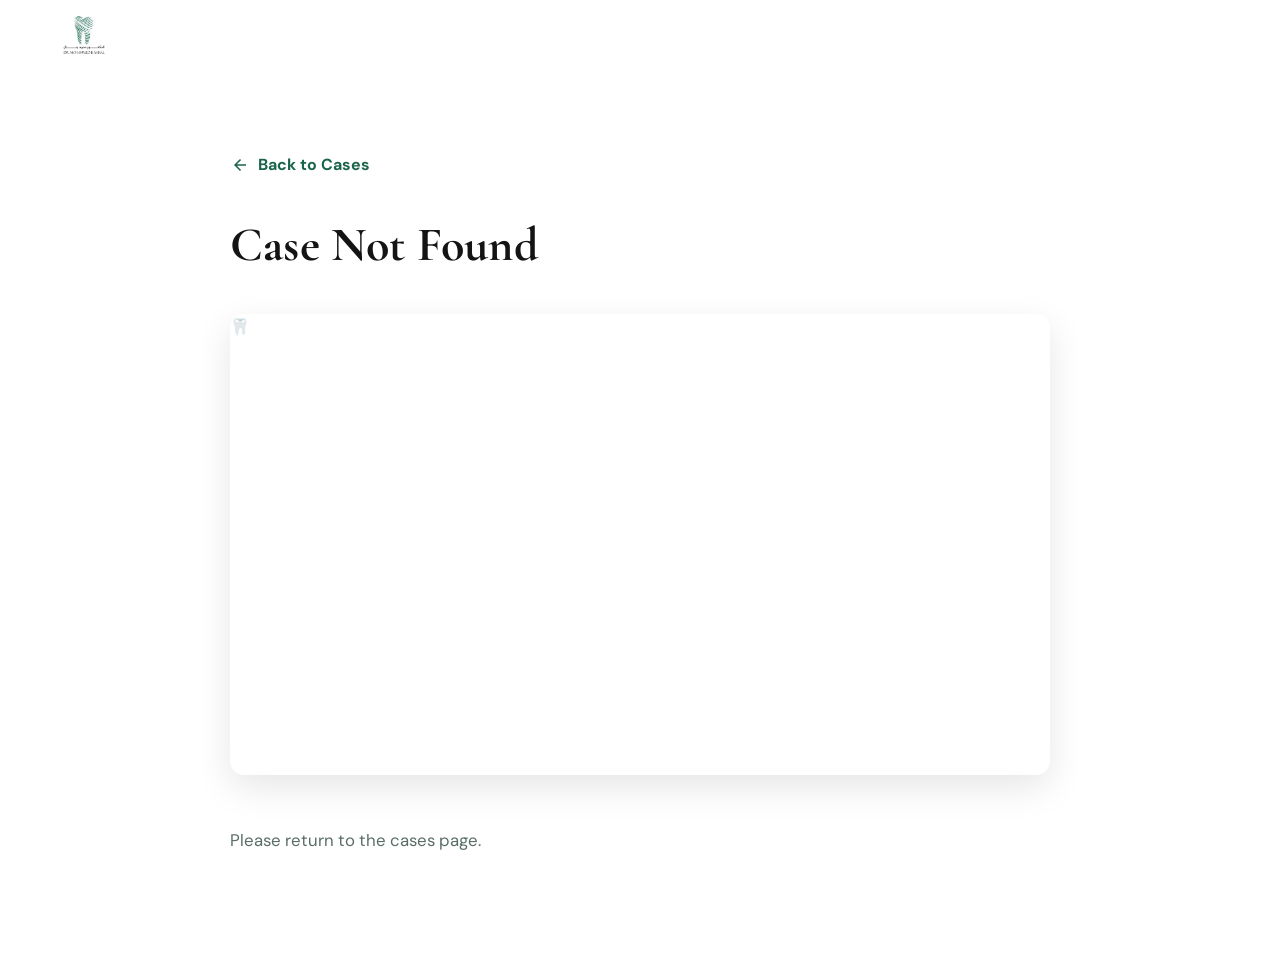
<file: cases-detail.html>
<!DOCTYPE html>
<html lang="en">
<head>
  <meta charset="UTF-8" />
  <meta name="viewport" content="width=device-width, initial-scale=1.0" />
  <title>Case Detail | Dr Mohammed Rahhal Dental Clinic</title>
  <link rel="icon" type="image/svg+xml" href="data:image/svg+xml,<svg xmlns='http://www.w3.org/2000/svg' viewBox='0 0 100 100'><rect width='100' height='100' rx='20' fill='%231A6449'/><text y='.9em' font-size='75' x='12'>🦷</text></svg>" />
  <link rel="preconnect" href="https://fonts.googleapis.com" />
  <link rel="preconnect" href="https://fonts.gstatic.com" crossorigin />
  <link href="https://fonts.googleapis.com/css2?family=Cormorant+Garamond:ital,wght@0,600;0,700;1,400&family=DM+Sans:wght@400;500;700&display=swap" rel="stylesheet" />
  <link href="https://fonts.googleapis.com/css2?family=Material+Symbols+Outlined" rel="stylesheet" />
  <link rel="stylesheet" href="assets/css/style.css" />
</head>

<body>
  <header class="site-header" id="siteHeader">
    <nav class="nav" aria-label="Main navigation">
      <div class="container nav-inner">
        <a class="brand" href="index.html">
          <img src="assets/img/doctor-logo.webp" alt="Dr Mohammed Rahhal" class="brand-logo" width="140" height="50" />
        </a>
      </div>
    </nav>
  </header>

  <main>
    <div class="article-wrap">
      <a href="cases.html" class="back-link">
        <span class="material-symbols-outlined">arrow_back</span>
        Back to Cases
      </a>

      <h1 class="article-title" id="articleTitle">Loading Case...</h1>

      <div id="heroWrap" class="article-hero" aria-label="Case hero">🦷</div>

      <div class="article-body" id="articleBody"></div>
    </div>
  </main>
  <script src="assets/js/main.js"></script>
</body>
</html>
</file>
<file: assets/css/style.css>
/* ============================================================
   assets/css/style.css  — UPGRADED
   Brand: Dr Mohammed Rahhal Dental Clinic
   Colors: Forest green #1A6449 · Gold #C5A059 · White #ffffff
   Mobile-first layout
============================================================ */

/* ── TOKENS ─────────────────────────────────────────────── */
:root {
  --green:    #1A6449;
  --green2:   #124836;
  --green-lt: #e8f3ee;
  --gold:     #C5A059;
  --gold2:    #a8874a;
  --gold-light: #fdfaf4;
  --bg:       #ffffff;
  --soft:     #f6f9f7;
  --text:     #141414;
  --muted:    #5a6e65;
  --border:   rgba(26, 100, 73, 0.13);
  --shadow-sm: 0 4px 16px rgba(0,0,0,.07);
  --shadow-md: 0 12px 36px rgba(0,0,0,.10);
  --shadow-lg: 0 24px 60px rgba(0,0,0,.14);
  --radius:   14px;
  --radius-sm: 8px;
  --transition: .25s ease;
}

/* ── RESET ───────────────────────────────────────────────── */
*, *::before, *::after { box-sizing: border-box; margin: 0; padding: 0; }
html { scroll-behavior: smooth; -webkit-text-size-adjust: 100%; }
body {
  font-family: 'DM Sans', system-ui, -apple-system, sans-serif;
  background: var(--bg);
  color: var(--text);
  line-height: 1.65;
  overflow-x: hidden;
  -webkit-font-smoothing: antialiased;
}
h1, h2, h3 {
  font-family: 'Cormorant Garamond', Georgia, serif;
  letter-spacing: .2px;
}
a { color: inherit; text-decoration: none; }
img { display: block; max-width: 100%; height: auto; }
address { font-style: normal; }

.container { width: min(1160px, 92%); margin: 0 auto; }

/* ── SKIP ────────────────────────────────────────────────── */
.skip {
  position: absolute; left: -999px; top: 10px;
  background: var(--gold); color: #fff;
  padding: 10px 14px; border-radius: var(--radius-sm); font-weight: 700;
}
.skip:focus { left: 12px; z-index: 9999; }

/* ── SECTIONS ────────────────────────────────────────────── */
.section { padding: 80px 0; scroll-margin-top: 80px; }
.soft    { background: var(--soft); }
.dark    { background: var(--green); color: #fff; }

/* ── WAVE DIVIDERS ───────────────────────────────────────── */
.wave-top, .wave-bottom {
  display: block;
  width: 100%;
  overflow: hidden;
  line-height: 0;
}
.wave-top svg, .wave-bottom svg {
  display: block;
  width: 100%;
}

/* ── TYPOGRAPHY UTILITIES ────────────────────────────────── */
.kicker {
  font-size: .78rem;
  color: var(--green);
  font-weight: 700;
  letter-spacing: .16em;
  text-transform: uppercase;
  margin-bottom: 10px;
  display: flex;
  align-items: center;
  gap: 8px;
}
.kicker::before {
  content: '';
  display: block;
  width: 22px; height: 2px;
  background: var(--gold);
  border-radius: 2px;
  flex-shrink: 0;
}
.kicker-light { color: rgba(255,255,255,.75); }
.kicker-light::before { background: rgba(255,255,255,.5); }

.section-head { max-width: 760px; margin: 0 auto 56px; text-align: center; }
.section-head .kicker { justify-content: center; }
.section-head h2 { font-size: clamp(2rem, 3.4vw, 3rem); line-height: 1.08; color: var(--text); }
.dark .section-head h2 { color: #fff; }
.sub { color: var(--muted); margin-top: 14px; font-size: 1.05rem; }
.sub-light { color: rgba(255,255,255,.72); }
.inline { color: var(--green); font-weight: 700; }
.inline:hover { text-decoration: underline; }

/* ── TOPBAR ──────────────────────────────────────────────── */
.topbar {
  background: var(--green);
  color: rgba(255,255,255,.82);
  font-size: .82rem;
  font-weight: 600;
  letter-spacing: .04em;
  padding: 9px 0;
}
.topbar-inner {
  display: flex;
  align-items: center;
  justify-content: space-between;
  gap: 12px;
  flex-wrap: wrap;
}
.topbar-right { display: flex; align-items: center; gap: 14px; }
.topbar-call {
  color: var(--gold);
  font-weight: 800;
  font-size: .9rem;
  letter-spacing: .04em;
  transition: color var(--transition);
}
.topbar-call:hover { color: #fff; }

.badge-status {
  display: inline-flex;
  align-items: center;
  gap: 6px;
  padding: 3px 10px;
  border-radius: 999px;
  font-size: .75rem;
  font-weight: 800;
  background: rgba(255,255,255,.12);
  color: rgba(255,255,255,.8);
  letter-spacing: .06em;
  transition: background var(--transition), color var(--transition);
}
.badge-status.is-open  { background: rgba(72,199,116,.18); color: #6ee79e; }
.badge-status.is-closed{ background: rgba(255,80,80,.14);  color: #ff9090; }

/* ── NAV ─────────────────────────────────────────────────── */
.site-header {
  position: sticky; top: 0; z-index: 1000;
  background: rgba(255,255,255,.97);
  backdrop-filter: blur(18px);
  -webkit-backdrop-filter: blur(18px);
  transition: box-shadow var(--transition);
  border-bottom: 2px solid transparent;
  transition: border-color .3s ease, box-shadow .3s ease;
}
.site-header.scrolled {
  border-bottom-color: var(--gold);
  box-shadow: 0 4px 24px rgba(0,0,0,.08);
}
.nav-inner {
  display: flex;
  align-items: center;
  justify-content: space-between;
  gap: 18px;
  padding: 11px 0;
}
.brand { display: flex; align-items: center; }
.brand-logo { height: 48px; width: auto; object-fit: contain; }

.nav-menu { display: flex; align-items: center; gap: 20px; }
.nav-menu a {
  font-weight: 600;
  color: var(--green);
  font-size: .9rem;
  opacity: .88;
  transition: color var(--transition), opacity var(--transition);
  position: relative;
  padding-bottom: 2px;
}
.nav-menu a::after {
  content: '';
  position: absolute;
  bottom: -2px; left: 0; right: 100%;
  height: 2px;
  background: var(--gold);
  border-radius: 999px;
  transition: right .25s ease;
}
.nav-menu a:hover::after,
.nav-menu a.active::after { right: 0; }
.nav-menu a:hover,
.nav-menu a.active { color: var(--gold); opacity: 1; }

.pill {
  display: inline-flex; align-items: center; justify-content: center;
  border-radius: 999px;
  padding: 9px 16px;
  font-weight: 700; font-size: .85rem; line-height: 1;
  border: 1.5px solid var(--border);
  transition: all var(--transition);
}
.pill-ghost { background: #fff; color: var(--green); }
.pill-ghost:hover { background: var(--soft); }

.nav-toggle {
  display: none;
  width: 44px; height: 44px;
  border: 1.5px solid var(--border);
  background: #fff;
  border-radius: var(--radius-sm);
  align-items: center; justify-content: center; flex-direction: column;
  gap: 5px; cursor: pointer;
}
.nav-toggle span {
  display: block; width: 18px; height: 2px;
  background: var(--green); border-radius: 999px;
  transition: all .25s ease;
}

/* ── HERO ────────────────────────────────────────────────── */
.hero {
  position: relative;
  padding: 100px 0 90px;
  overflow: hidden;
  background: var(--green2);
}
/* animated shimmer gradient behind everything */
.hero::before {
  content: '';
  position: absolute; inset: 0;
  background: linear-gradient(
    135deg,
    rgba(197,160,89,.12) 0%,
    transparent 40%,
    rgba(26,100,73,.18) 100%
  );
  animation: heroShimmer 8s ease-in-out infinite alternate;
  pointer-events: none;
  z-index: 1;
}
@keyframes heroShimmer {
  0%   { opacity: .6; transform: scale(1); }
  100% { opacity: 1;  transform: scale(1.04); }
}
.hero-bg {
  position: absolute;
  inset: 0;
  background: url('../img/doctor-banner.webp') center/cover no-repeat;
  opacity: 0.2;
  pointer-events: none;
  will-change: transform;
  transition: transform .2s ease-out;
}
.hero-overlay {
  position: absolute;
  inset: 0;
  background: linear-gradient(
    120deg,
    rgba(18, 72, 54, 0.90) 0%,
    rgba(18, 72, 54, 0.72) 60%,
    rgba(18, 72, 54, 0.45) 100%
  );
  pointer-events: none;
}
.hero-noise {
  position: absolute; inset: 0;
  background-image: url("data:image/svg+xml,%3Csvg viewBox='0 0 256 256' xmlns='http://www.w3.org/2000/svg'%3E%3Cfilter id='n'%3E%3CfeTurbulence type='fractalNoise' baseFrequency='0.9' numOctaves='4' stitchTiles='stitch'/%3E%3C/filter%3E%3Crect width='100%25' height='100%25' filter='url(%23n)' opacity='0.03'/%3E%3C/svg%3E");
  opacity: .18; pointer-events: none; z-index: 1;
}
/* gold accent line bottom of hero */
.hero::after {
  content: '';
  position: absolute;
  bottom: 0; left: 0; right: 0;
  height: 3px;
  background: linear-gradient(90deg, transparent, var(--gold), transparent);
  z-index: 2;
}
.hero-inner {
  position: relative; z-index: 2;
  display: grid;
  grid-template-columns: 1fr;
  gap: 28px;
  align-items: center;
}
.hero-copy { color: #fff; }
.eyebrow {
  font-weight: 600; font-size: .82rem;
  color: var(--gold); letter-spacing: .12em;
  text-transform: uppercase; margin-bottom: 14px;
  display: flex; align-items: center; gap: 10px;
}
.eyebrow::before {
  content: '';
  display: block;
  width: 28px; height: 1px;
  background: var(--gold);
  opacity: .6;
}
.brand-heading {
  font-size: clamp(2.4rem, 5.5vw, 4rem);
  font-weight: 600;
  letter-spacing: -0.5px;
  line-height: 1.08;
}
.brand-sub {
  display: block;
  font-size: clamp(1.1rem, 2.2vw, 1.7rem);
  font-weight: 400;
  opacity: 0.8;
  margin-top: 0.5rem;
  letter-spacing: 3px;
  text-transform: uppercase;
}
.lead {
  color: rgba(255,255,255,.82);
  font-size: 1.08rem; max-width: 520px; line-height: 1.75;
  margin-top: 10px;
}
.cta-row {
  margin-top: 26px;
  display: flex; gap: 12px; flex-wrap: wrap;
}

/* ── BUTTONS ─────────────────────────────────────────────── */
.btn {
  display: inline-flex; align-items: center; justify-content: center;
  gap: 8px; padding: 14px 24px;
  border-radius: var(--radius-sm);
  font-weight: 700; font-size: .92rem;
  border: 1.5px solid transparent;
  transition: transform var(--transition), background var(--transition), box-shadow var(--transition);
  letter-spacing: .02em; cursor: pointer;
}
.btn:hover { transform: translateY(-2px); }
.btn:active { transform: translateY(0px) scale(.98); }

.btn-gold {
  background: var(--gold); color: #fff; border-color: transparent;
  box-shadow: 0 10px 28px rgba(197,160,89,.35);
}
.btn-gold:hover { background: var(--gold2); box-shadow: 0 16px 38px rgba(197,160,89,.44); }

.btn-ghost {
  background: rgba(255,255,255,.1); color: #fff;
  border-color: rgba(255,255,255,.28);
}
.btn-ghost:hover { background: rgba(255,255,255,.2); }

.btn-outline {
  background: transparent; color: var(--green);
  border-color: var(--green);
}
.btn-outline:hover { background: var(--green); color: #fff; }

.social-btns {
  display: flex;
  gap: 12px;
  flex-wrap: wrap;
  justify-content: center;
}

.btn-facebook {
  background: #1877F2;
  color: #fff; border-color: transparent;
  box-shadow: 0 10px 28px rgba(24,119,242,.28);
  display: inline-flex; align-items: center; gap: 10px;
  padding: 14px 28px; border-radius: var(--radius-sm);
  font-weight: 700; font-size: .95rem; cursor: pointer;
  transition: transform var(--transition), box-shadow var(--transition), background var(--transition);
}
.btn-facebook:hover { transform: translateY(-2px); background: #1464cc; box-shadow: 0 16px 38px rgba(24,119,242,.38); }

.btn-instagram {
  background: linear-gradient(135deg, #f09433, #e6683c, #dc2743, #cc2366, #bc1888);
  color: #fff; border-color: transparent;
  box-shadow: 0 10px 28px rgba(220,39,67,.28);
  display: inline-flex; align-items: center; gap: 10px;
  padding: 14px 28px; border-radius: var(--radius-sm);
  font-weight: 700; font-size: .95rem; cursor: pointer;
  transition: transform var(--transition), box-shadow var(--transition);
}
.btn-instagram:hover { transform: translateY(-2px); box-shadow: 0 16px 38px rgba(220,39,67,.38); }

/* ── TRUST ROW ───────────────────────────────────────────── */
.trust-row {
  margin-top: 32px;
  display: flex; gap: 10px; flex-wrap: wrap;
}
.trust-item {
  background: rgba(255,255,255,.09);
  border: 1px solid rgba(255,255,255,.16);
  padding: 14px 18px; border-radius: 14px;
  min-width: 140px; backdrop-filter: blur(8px);
  transition: all var(--transition);
}
a.trust-item:hover {
  background: rgba(255,255,255,.18);
  border-color: var(--gold);
  transform: translateY(-4px);
  box-shadow: 0 12px 24px rgba(0,0,0,.18);
}
.trust-top { font-size: .72rem; color: rgba(255,255,255,.6); font-weight: 700; text-transform: uppercase; letter-spacing: .07em; }
.trust-bottom { font-weight: 800; margin-top: 4px; font-size: .96rem; color: #fff; }

/* ── HERO COPY ANIMATION ─────────────────────────────────── */
.hero-copy > * {
  opacity: 0;
  transform: translateY(22px);
  animation: heroFade .85s ease forwards;
}
.hero-copy > *:nth-child(1) { animation-delay: .1s; }
.hero-copy > *:nth-child(2) { animation-delay: .22s; }
.hero-copy > *:nth-child(3) { animation-delay: .34s; }
.hero-copy > *:nth-child(4) { animation-delay: .46s; }
.hero-copy > *:nth-child(5) { animation-delay: .58s; }

@keyframes heroFade {
  to { opacity: 1; transform: translateY(0); }
}

/* ── ABOUT SPLIT ─────────────────────────────────────────── */
.split {
  display: grid; grid-template-columns: 1fr;
  gap: 52px; align-items: center;
}

/* ── BLOB PORTRAIT ───────────────────────────────────────── */
.portrait-wrap {
  position: relative;
  display: flex;
  justify-content: center;
  align-items: center;
}
.portrait-wrap::before {
  content: '';
  position: absolute;
  inset: -10px;
  background: linear-gradient(135deg, var(--green-lt), rgba(197,160,89,.15));
  border-radius: 60% 40% 55% 45% / 45% 55% 40% 60%;
  z-index: 0;
  animation: blobMorph 10s ease-in-out infinite alternate;
}
.portrait-wrap::after {
  content: '';
  position: absolute;
  inset: -4px;
  border-radius: 60% 40% 55% 45% / 45% 55% 40% 60%;
  border: 2px solid rgba(197,160,89,.35);
  z-index: 0;
  animation: blobMorph 10s ease-in-out infinite alternate;
}
@keyframes blobMorph {
  0%   { border-radius: 60% 40% 55% 45% / 45% 55% 40% 60%; }
  33%  { border-radius: 50% 50% 40% 60% / 55% 45% 55% 45%; }
  66%  { border-radius: 40% 60% 60% 40% / 40% 60% 45% 55%; }
  100% { border-radius: 55% 45% 45% 55% / 60% 40% 60% 40%; }
}
.portrait {
  position: relative; z-index: 1;
  width: 100%;
  border-radius: 60% 40% 55% 45% / 45% 55% 40% 60%;
  box-shadow: var(--shadow-lg);
  object-fit: cover;
  animation: blobMorph 10s ease-in-out infinite alternate;
  transition: transform .4s ease;
}
.portrait:hover { transform: scale(1.02); }

/* green accent bar left of about section */
.split-media { position: relative; }
.split-media .accent-line {
  position: absolute;
  left: -20px; top: 15%; bottom: 15%;
  width: 4px;
  background: linear-gradient(180deg, transparent, var(--gold), transparent);
  border-radius: 999px;
}

.split-content h2 {
  font-size: clamp(1.8rem, 3.2vw, 2.6rem);
  line-height: 1.08; margin-bottom: 14px; color: var(--text);
}
.body { color: var(--muted); margin-top: 10px; line-height: 1.8; }

/* Credentials */
.credentials-block {
  margin-top: 22px;
  border: 1px solid var(--border);
  border-left: 3px solid var(--green);
  border-radius: var(--radius);
  padding: 18px 20px;
  background: var(--soft);
}
.credentials-block h3 {
  font-size: 1rem; color: var(--green);
  margin-bottom: 12px; font-family: 'DM Sans', sans-serif; font-weight: 700;
}
.credentials { list-style: none; display: flex; flex-direction: column; gap: 10px; }
.credentials li {
  display: flex; align-items: flex-start; gap: 10px;
  font-size: .93rem; color: var(--muted); line-height: 1.5;
}
.cred-icon { flex-shrink: 0; font-size: 1.1rem; margin-top: 1px; }

.quote {
  margin-top: 22px;
  border-left: 3px solid var(--gold);
  background: linear-gradient(180deg, var(--soft), #fff);
  border-radius: 0 14px 14px 0;
  padding: 18px 20px;
}
.quote p { color: var(--text); font-style: italic; font-size: 1.05rem; font-family: 'Cormorant Garamond', serif; line-height: 1.7; }
.quote footer { margin-top: 12px; color: var(--muted); font-weight: 700; font-size: .88rem; font-family: 'DM Sans', sans-serif; }

.chips { margin-top: 22px; display: flex; flex-wrap: wrap; gap: 8px; }
.chips span {
  border: 1.5px solid var(--border); background: #fff;
  border-radius: 999px; padding: 8px 16px;
  font-size: .85rem; font-weight: 700;
  color: var(--green); box-shadow: var(--shadow-sm);
  transition: background .2s, border-color .2s, transform .2s;
}
.chips span:hover {
  background: var(--green-lt);
  border-color: var(--green);
  transform: translateY(-2px);
}

.note {
  margin-top: 20px;
  border: 1px solid var(--border);
  border-left: 3px solid var(--gold);
  background: linear-gradient(135deg, rgba(26,100,73,.04), rgba(197,160,89,.06));
  border-radius: 0 14px 14px 0; padding: 16px 18px;
}
.note-title { font-weight: 800; color: var(--green); font-size: .95rem; }
.note-text  { color: var(--muted); margin-top: 6px; font-size: .93rem; line-height: 1.68; }

/* ── WHY CHOOSE — differentiated cards ──────────────────── */
.grid-3 { display: grid; grid-template-columns: 1fr; gap: 18px; }

.card {
  background: #fff; border: 1px solid var(--border);
  border-radius: var(--radius); padding: 28px 24px;
  box-shadow: var(--shadow-sm);
  transition: transform var(--transition), box-shadow var(--transition);
  position: relative; overflow: hidden;
}
.card::before {
  content: '';
  position: absolute;
  top: 0; left: 0; right: 0;
  height: 3px;
  background: linear-gradient(90deg, var(--green), var(--gold));
  transform: scaleX(0);
  transform-origin: left;
  transition: transform .35s ease;
}
.card:hover::before { transform: scaleX(1); }
.card:hover {
  transform: translateY(-7px);
  box-shadow: 0 20px 50px rgba(0,0,0,.13);
}
/* stagger card accent colors */
.card:nth-child(2)::before { background: linear-gradient(90deg, var(--gold), var(--green)); }
.card:nth-child(3)::before { background: linear-gradient(90deg, var(--gold2), var(--green2)); }

.card-icon {
  width: 54px; height: 54px;
  background: var(--green-lt);
  border-radius: 14px;
  display: flex; align-items: center; justify-content: center;
  margin-bottom: 16px;
  transition: background .25s;
}
.card:hover .card-icon { background: var(--green); }
.card:hover .card-icon .material-symbols-outlined { color: #fff; }
.card h3 { font-size: 1.22rem; color: var(--green); line-height: 1.2; }
.card p  { color: var(--muted); margin-top: 10px; font-size: .95rem; line-height: 1.68; }

/* Reviews */
.review-header {
  display: flex; justify-content: space-between;
  align-items: center; margin-bottom: 1rem;
}
.stars  { font-weight: 900; color: var(--gold); letter-spacing: .1em; font-size: 1rem; text-shadow: 0 2px 4px rgba(197,160,89,.2); }
.ttext  {
  margin-top: 12px; color: var(--text);
  font-style: italic; font-family: 'Cormorant Garamond', serif;
  font-size: 1.06rem; line-height: 1.65;
  direction: rtl; text-align: right;
}
.tname  { display: flex; align-items: center; gap: 12px; margin-top: 1.5rem; }
.avatar {
  width: 38px; height: 38px; border-radius: 50%;
  display: flex; justify-content: center; align-items: center;
  font-weight: bold; font-size: 1rem; color: #fff;
  flex-shrink: 0;
}
.avatar-info { line-height: 1.2; }
.avatar-name { font-weight: 600; display: block; font-size: .9rem; }
.avatar-sub  { font-size: .78rem; opacity: .65; }

/* ── SERVICES — 3+2 card grid ─────────────────────────────── */
.service-grid {
  display: grid;
  grid-template-columns: 1fr;
  gap: 22px;
  margin-bottom: 32px;
}

.service {
  border: 1px solid var(--border);
  border-radius: var(--radius);
  padding: 32px 28px;
  background: #fff;
  box-shadow: var(--shadow-sm);
  display: flex; flex-direction: column;
  transition: transform var(--transition), box-shadow var(--transition);
}
.service:hover {
  transform: translateY(-6px);
  box-shadow: 0 20px 48px rgba(0,0,0,.13);
}

/* unique bottom accent per card */
.service:nth-child(1) { border-bottom: 3px solid var(--green); }
.service:nth-child(2) { border-bottom: 3px solid var(--gold); }
.service:nth-child(3) { border-bottom: 3px solid var(--green2); }
.service:nth-child(4) { border-bottom: 3px solid var(--gold); }
.service:nth-child(5) { border-bottom: 3px solid var(--green); }

.service-icon {
  width: 56px; height: 56px;
  background: var(--green-lt);
  border-radius: 14px;
  display: flex; align-items: center; justify-content: center;
  margin-bottom: 18px;
  transition: background .25s;
}
.service:nth-child(2) .service-icon,
.service:nth-child(4) .service-icon { background: rgba(197,160,89,.12); }
.service:nth-child(3) .service-icon { background: rgba(18,72,54,.08); }
.service:hover .service-icon { background: var(--green); }
.service-icon .material-symbols-outlined { font-size: 28px; color: var(--gold); }
.service:hover .service-icon .material-symbols-outlined { color: #fff; }

.service h3 {
  font-size: 1.2rem; color: var(--green);
  line-height: 1.2; margin-bottom: 10px;
}
.service-desc {
  color: var(--muted); font-size: .92rem; line-height: 1.7;
  margin-bottom: 18px; padding-bottom: 18px;
  border-bottom: 1px solid var(--border);
}
.service ul { list-style: none; display: grid; gap: 10px; }
.service li {
  color: var(--muted); font-size: .92rem;
  padding-left: 22px; position: relative;
}
.service li::before {
  content: '';
  position: absolute; left: 0; top: .6em;
  width: 8px; height: 8px;
  border-radius: 999px; background: var(--gold); opacity: .85;
}

/* Thin banner */
.thin-banner {
  background: var(--gold-light);
  border: 1px solid rgba(197,160,89,.4);
  border-left: 4px solid var(--gold);
  border-radius: var(--radius-sm);
  padding: 1rem 1.25rem;
  text-align: center;
  margin-bottom: 3rem;
}
.thin-banner p { margin: 0; font-weight: 500; font-size: .95rem; }

/* CTA band */
.cta-band {
  border: 1px solid rgba(26,100,73,.16);
  background: linear-gradient(108deg, rgba(26,100,73,.06), rgba(197,160,89,.07));
  border-radius: 18px; padding: 28px 30px;
  display: flex; align-items: center;
  justify-content: space-between; gap: 18px;
  flex-wrap: wrap;
}
.cta-band h3 { font-size: 1.35rem; color: var(--green); margin-bottom: 4px; }
.cta-band p  { color: var(--muted); font-size: .95rem; max-width: 480px; }

/* ── SMILE TRANSFORMATIONS SECTION ──────────────────────── */
#smile-transformations {
  background: var(--green2);
  padding-bottom: 80px;
}
#smile-transformations .section-head .kicker { color: rgba(255,255,255,.65); }
#smile-transformations .section-head .kicker::before { background: rgba(197,160,89,.6); }
#smile-transformations .section-head h2 { color: #fff; }

.transformations-grid {
  display: grid;
  grid-template-columns: 1fr;
  gap: 28px;
  width: min(1160px, 92%);
  margin: 0 auto;
}

/* ── TRANSFORMATION CARD ─────────────────────────────────── */
.transformation-card {
  background: rgba(255,255,255,.04);
  border: 1px solid rgba(255,255,255,.1);
  border-radius: 18px;
  overflow: hidden;
  transition: transform .35s cubic-bezier(.22,1,.36,1), box-shadow .35s ease, border-color .35s ease;
  box-shadow: 0 8px 32px rgba(0,0,0,.25);
}
.transformation-card:hover {
  transform: translateY(-6px);
  box-shadow: 0 24px 60px rgba(0,0,0,.38);
  border-color: rgba(197,160,89,.4);
}

/* ── COMPARISON SLIDER ───────────────────────────────────── */
.comparison-slider {
  position: relative;
  width: 100%;
  overflow: hidden;
  cursor: col-resize;
  user-select: none;
  -webkit-user-select: none;
  touch-action: none;
  background: var(--green2);
  display: block;
}
/* cs-before is in-flow and sets the natural image height */
.comparison-slider .cs-before {
  display: block;
  width: 100%;
  height: auto;
  position: relative;
  z-index: 1;
  pointer-events: none;
}
/* after-wrap spans full slider, clip-path controls visible region (left side = Before) */
.comparison-slider .cs-after-wrap {
  position: absolute;
  inset: 0;
  clip-path: inset(0 50% 0 0);
  z-index: 2;
  overflow: visible;
}
.comparison-slider .cs-after {
  display: block;
  position: absolute;
  inset: 0;
  width: 100%;
  height: 100%;
  object-fit: cover;
  object-position: center;
  pointer-events: none;
}

/* Handle line + circle */
.cs-handle {
  position: absolute;
  top: 0; bottom: 0;
  left: 50%;
  transform: translateX(-50%);
  width: 2px;
  background: rgba(255,255,255,.9);
  z-index: 10;
  display: flex;
  align-items: center;
  justify-content: center;
  pointer-events: none;
}
.cs-handle-circle {
  width: 44px; height: 44px;
  border-radius: 50%;
  background: #fff;
  box-shadow: 0 2px 16px rgba(0,0,0,.35), 0 0 0 3px rgba(197,160,89,.5);
  display: flex; align-items: center; justify-content: center;
  flex-shrink: 0;
  pointer-events: none;
  transition: transform .2s ease, box-shadow .2s ease;
}
.comparison-slider:active .cs-handle-circle,
.comparison-slider:hover  .cs-handle-circle {
  transform: scale(1.12);
  box-shadow: 0 4px 24px rgba(0,0,0,.4), 0 0 0 4px rgba(197,160,89,.7);
}
/* SVG arrows inside handle */
.cs-handle-circle svg {
  width: 22px; height: 22px;
  color: var(--green);
  flex-shrink: 0;
}

/* Before / After labels — refined pill at top corners */
.cs-label-before,
.cs-label-after {
  position: absolute;
  top: 14px;
  z-index: 20;
  backdrop-filter: blur(8px);
  -webkit-backdrop-filter: blur(8px);
  padding: 5px 14px;
  border-radius: 999px;
  font-size: .72rem;
  font-weight: 800;
  letter-spacing: .1em;
  text-transform: uppercase;
  pointer-events: none;
}
.cs-label-before {
  left: 14px;
  background: rgba(18,72,54,.82);
  color: rgba(255,255,255,.92);
  border: 1px solid rgba(255,255,255,.18);
}
.cs-label-after {
  right: 14px;
  background: rgba(197,160,89,.88);
  color: #fff;
  border: 1px solid rgba(255,255,255,.22);
}

/* Card footer / caption */
.transformation-footer {
  padding: 18px 22px 20px;
  display: flex;
  align-items: center;
  justify-content: space-between;
  gap: 12px;
  border-top: 1px solid rgba(255,255,255,.08);
}
.transformation-caption {
  font-size: .95rem;
  font-weight: 600;
  color: rgba(255,255,255,.9);
  margin: 0;
  line-height: 1.4;
}
.cs-drag-hint {
  display: flex;
  align-items: center;
  gap: 5px;
  font-size: .72rem;
  font-weight: 600;
  color: rgba(255,255,255,.4);
  letter-spacing: .06em;
  text-transform: uppercase;
  white-space: nowrap;
  flex-shrink: 0;
}
.cs-drag-hint svg {
  width: 14px; height: 14px;
  opacity: .5;
}

/* ── RESPONSIVE GRID ─────────────────────────────────────── */
@media (min-width: 640px) {
  .transformations-grid {
    grid-template-columns: 1fr 1fr;
  }
  /* 3rd card: center it when it's alone on the last row */
  .transformation-card:last-child:nth-child(odd) {
    grid-column: 1 / -1;
    max-width: 560px;
    margin: 0 auto;
    width: 100%;
  }
}
@media (min-width: 1000px) {
  .transformations-grid {
    grid-template-columns: repeat(3, 1fr);
  }
  .transformation-card:last-child:nth-child(odd) {
    grid-column: auto;
    max-width: none;
    margin: 0;
  }
}

/* Slider labels stay fixed — Before is always left, After always right */

/* ── GALLERY ─────────────────────────────────────────────── */
.gallery { display: grid; grid-template-columns: 1fr; gap: 16px; }
.shot {
  margin: 0; border-radius: var(--radius); overflow: hidden;
  border: 1px solid rgba(255,255,255,.12);
  transition: transform var(--transition), box-shadow var(--transition);
}
.shot:hover {
  transform: scale(1.02);
  box-shadow: 0 20px 50px rgba(0,0,0,.25);
}
.shot img   { width: 100%; height: 280px; object-fit: cover; display: block; transition: transform .4s ease; }
.shot:hover img { transform: scale(1.04); }
.shot figcaption {
  padding: 12px 16px;
  color: rgba(255,255,255,.82);
  font-weight: 700; font-size: .88rem;
  border-top: 1px solid rgba(255,255,255,.1);
}

/* ── LOCATION INFO GRID ───────────────────────────────────── */
.info-grid {
  display: grid; grid-template-columns: 1fr;
  gap: 14px; margin-bottom: 40px;
}
.info-card {
  background: #fff; border: 1px solid var(--border);
  border-radius: var(--radius); padding: 22px 24px;
  box-shadow: var(--shadow-sm);
  transition: border-color var(--transition), transform var(--transition), box-shadow var(--transition);
}
.info-card:hover {
  border-color: var(--green);
  transform: translateY(-4px);
  box-shadow: var(--shadow-md);
}
.info-card-urgent {
  border-color: rgba(197,160,89,.4);
  border-left: 3px solid var(--gold);
  background: linear-gradient(135deg, rgba(197,160,89,.04), rgba(26,100,73,.03));
}
.info-card-icon { font-size: 1.3rem; margin-bottom: 8px; }
.info-card-label {
  font-size: .72rem; font-weight: 700; letter-spacing: .1em;
  text-transform: uppercase; color: var(--green); margin-bottom: 6px;
}
.info-card-value { font-size: 1rem; font-weight: 700; color: var(--text); line-height: 1.4; }
.info-card-value a { color: var(--green); }
.info-card-value a:hover { text-decoration: underline; }
.info-card-sub { font-size: .82rem; color: var(--muted); margin-top: 4px; }

/* ── MAP ─────────────────────────────────────────────────── */
.map-wrap { width: 100%; line-height: 0; margin-top: 0; border-radius: var(--radius); overflow: hidden; box-shadow: var(--shadow-md); }
.map-wrap iframe { width: 100%; height: 420px; border: 0; }

/* ── FAQ SECTION ─────────────────────────────────────────── */
.faq-section { background: var(--soft); }
.faq-list { max-width: 780px; margin: 0 auto; display: flex; flex-direction: column; gap: 12px; }
.faq-item {
  border: 1px solid var(--border);
  border-radius: var(--radius);
  background: #fff;
  overflow: hidden;
  box-shadow: var(--shadow-sm);
}
.faq-q {
  display: flex; justify-content: space-between; align-items: center;
  padding: 20px 22px; cursor: pointer;
  font-weight: 700; font-size: .98rem; color: var(--text);
  gap: 16px;
  transition: background .2s;
}
.faq-q:hover { background: var(--soft); }
.faq-icon {
  flex-shrink: 0;
  width: 28px; height: 28px;
  border-radius: 50%;
  background: var(--green-lt);
  display: flex; align-items: center; justify-content: center;
  color: var(--green); font-size: 1.1rem; font-weight: 900;
  transition: transform .3s, background .3s;
}
.faq-item.open .faq-icon {
  transform: rotate(45deg);
  background: var(--green);
  color: #fff;
}
.faq-a {
  max-height: 0;
  overflow: hidden;
  transition: max-height .35s ease, padding .35s ease;
  padding: 0 22px;
  font-size: .95rem; color: var(--muted); line-height: 1.72;
}
.faq-item.open .faq-a {
  max-height: 300px;
  padding: 0 22px 20px;
}
.faq-item.open .faq-q { color: var(--green); }

/* ── SOCIAL SECTION ──────────────────────────────────────── */
.social-section { background: var(--soft); }

/* ── FINAL CTA ───────────────────────────────────────────── */
.cta-final {
  background: linear-gradient(135deg, var(--green2), var(--green));
  color: #fff;
  text-align: center;
  position: relative;
  overflow: hidden;
}
.cta-final::before {
  content: '';
  position: absolute; inset: 0;
  background: url("data:image/svg+xml,%3Csvg viewBox='0 0 256 256' xmlns='http://www.w3.org/2000/svg'%3E%3Cfilter id='n'%3E%3CfeTurbulence type='fractalNoise' baseFrequency='0.9' numOctaves='4' stitchTiles='stitch'/%3E%3C/filter%3E%3Crect width='100%25' height='100%25' filter='url(%23n)' opacity='0.04'/%3E%3C/svg%3E");
  opacity: .2; pointer-events: none;
}
.cta-final h2 { font-size: clamp(1.9rem, 3.2vw, 2.8rem); margin-bottom: 0.5rem; color: #fff; position: relative; }
.cta-final p  { font-size: 1.1rem; margin-bottom: 2rem; color: rgba(255,255,255,.8); position: relative; }
.cta-final .cta-row { position: relative; }

/* ── FOOTER ──────────────────────────────────────────────── */
.footer {
  background: var(--green2);
  color: rgba(255,255,255,.75);
  padding: 60px 0 28px;
  border-top: 3px solid rgba(197,160,89,.3);
}
.footer-grid { display: grid; grid-template-columns: 1fr; gap: 28px; }
.footer-title { color: #fff; font-weight: 800; margin-bottom: 14px; font-size: 1rem; letter-spacing: .02em; }
.footer-text  { margin-top: 7px; font-size: .9rem; }
.footer-link {
  display: block; margin-top: 10px;
  color: rgba(197,160,89,.88);
  font-weight: 700; font-size: .9rem;
  transition: color var(--transition);
}
.footer-link:hover { color: #fff; }
.foot-bottom {
  margin-top: 36px; padding-top: 20px;
  border-top: 1px solid rgba(255,255,255,.1);
  font-size: .82rem; color: rgba(255,255,255,.4);
  text-align: center;
}

/* ── FLOATING WA ─────────────────────────────────────────── */
.float-wa {
  position: fixed; right: 18px; bottom: 78px; z-index: 1100;
  background: #25D366; color: #fff;
  font-weight: 800; font-size: .9rem;
  padding: 12px 18px; border-radius: 999px;
  box-shadow: 0 12px 36px rgba(37,211,102,.36);
  display: flex; align-items: center; gap: 9px;
  transition: transform var(--transition), box-shadow var(--transition);
}
.float-wa:hover { transform: translateY(-3px); box-shadow: 0 18px 44px rgba(37,211,102,.42); }

/* ── BACK TO TOP ─────────────────────────────────────────── */
.to-top {
  position: fixed; right: 18px; bottom: 136px; z-index: 1100;
  width: 44px; height: 44px;
  border-radius: var(--radius-sm);
  border: 1.5px solid var(--border);
  background: #fff; color: var(--green);
  box-shadow: var(--shadow-sm);
  font-weight: 800; font-size: 1rem; cursor: pointer;
  opacity: 0; pointer-events: none;
  transform: translateY(8px);
  transition: opacity var(--transition), transform var(--transition);
}
.to-top.show { opacity: 1; pointer-events: auto; transform: translateY(0); }
.to-top:hover { background: var(--soft); }

/* ── PULSE BADGE ─────────────────────────────────────────── */
.badge-urgent {
  display: inline-flex; align-items: center; gap: 8px;
  padding: 6px 12px; border-radius: 999px;
  background: rgba(197,160,89,.12);
  border: 1px solid rgba(197,160,89,.35);
  color: var(--green); font-weight: 800; font-size: .75rem;
  letter-spacing: .07em; text-transform: uppercase;
}
.badge-urgent::before {
  content: ''; display: block; width: 7px; height: 7px;
  border-radius: 50%; background: var(--gold);
  animation: pulse 1.8s infinite;
}
@keyframes pulse {
  0%,100% { opacity:1; transform:scale(1) }
  50%      { opacity:.5; transform:scale(.75) }
}

/* ── SCROLL REVEAL ───────────────────────────────────────── */
.reveal {
  opacity: 0;
  transform: translateY(40px) scale(.98);
  transition:
    opacity .72s cubic-bezier(.22,1,.36,1),
    transform .72s cubic-bezier(.22,1,.36,1);
}
.reveal.in {
  opacity: 1;
  transform: translateY(0) scale(1);
}

/* ── MATERIAL ICONS ──────────────────────────────────────── */
.material-symbols-outlined {
  font-size: 20px;
  vertical-align: middle;
}
.btn .material-symbols-outlined { font-size: 18px; }
.card-icon .material-symbols-outlined,
.service-icon .material-symbols-outlined,
.info-card-icon .material-symbols-outlined { font-size: 28px; color: var(--gold); }

/* ── TECH VIDEO ──────────────────────────────────────────── */
.tech-video-frame {
  max-width: 320px;
  margin: 0 auto;
  border-radius: 18px;
  overflow: hidden;
  box-shadow: 0 20px 50px rgba(0,0,0,.18);
  border: 2px solid rgba(197,160,89,.25);
}
.tech-video-frame video {
  width: 100%; height: auto; display: block; object-fit: cover;
}

/* ── SECTION ACCENT LINES ────────────────────────────────── */
/* gold top accent on alternating sections */
.section.accent-top {
  border-top: 3px solid rgba(197,160,89,.25);
}

/* ── PRESS EFFECT ────────────────────────────────────────── */
.is-pressed { transform: translateY(1px) scale(.99) !important; }

/* ── RTL TEXT ────────────────────────────────────────────── */
.ttext { direction: rtl; text-align: right; }

/* ══════════════════════════════════════════════════════════
   TABLET  ≥ 640px
══════════════════════════════════════════════════════════ */
@media (min-width: 640px) {
  .grid-3 { grid-template-columns: repeat(2, 1fr); }
  .service-grid { grid-template-columns: repeat(2, 1fr); }
  .info-grid { grid-template-columns: repeat(2, 1fr); }
  .gallery { grid-template-columns: repeat(2, 1fr); }
  .shot img { height: 320px; }
  .footer-grid { grid-template-columns: repeat(2, 1fr); }
}

/* ══════════════════════════════════════════════════════════
   DESKTOP  ≥ 900px
══════════════════════════════════════════════════════════ */
@media (min-width: 900px) {
  .section { padding: 104px 0; }

  /* Hero */
  .hero-inner { grid-template-columns: 1.2fr .8fr; gap: 40px; }

  /* About split */
  .split { grid-template-columns: 1fr 1.15fr; gap: 64px; }
  .portrait { max-height: 600px; width: 100%; }
  .split-media .accent-line { display: block; }

  /* 3-col grids */
  .grid-3 { grid-template-columns: repeat(3, 1fr); }
  /* 5-card service: 6-col base, each card spans 2 → row1: 3 cards, row2: 2 centered */
  .service-grid { grid-template-columns: repeat(6, 1fr); }
  .service-grid .service { grid-column: span 2; }
  .service-grid .service:nth-child(4) { grid-column: 2 / span 2; }
  .service-grid .service:nth-child(5) { grid-column: 4 / span 2; }

  /* Gallery taller */
  .shot img { height: 420px; }

  /* Footer 3-col */
  .footer-grid { grid-template-columns: 2fr 1fr 1fr; }

  /* Map taller */
  .map-wrap iframe { height: 460px; }

  /* Nav toggle hidden */
  .nav-toggle { display: none; }
  .nav-menu { display: flex !important; position: static !important; }
}

/* ══════════════════════════════════════════════════════════
   MOBILE NAV (≤ 899px)
══════════════════════════════════════════════════════════ */
@media (max-width: 899px) {
  .nav-toggle { display: inline-flex; }
  .topbar-text { display: none; }

  .nav { position: relative; }
  .nav-menu {
    position: absolute; left: 0; right: 0; top: 100%;
    background: #fff;
    border-bottom: 1px solid var(--border);
    padding: 14px 16px;
    display: none; flex-direction: column;
    align-items: stretch; gap: 6px;
    box-shadow: 0 20px 40px rgba(0,0,0,.10);
    z-index: 999;
  }
  .nav-menu.open { display: flex; }
  .nav-menu a { padding: 11px 12px; border-radius: 10px; font-size: .95rem; }
  .nav-menu a:hover { background: var(--soft); }
  .nav-menu .pill { text-align: center; padding: 12px 16px; }

  .cta-band { flex-direction: column; align-items: flex-start; }

  /* Floating WA: icon-only on mobile, lifted above new 64px bar */
  .float-wa-text { display: none; }
  .float-wa { border-radius: 50%; padding: 14px; bottom: 80px; }

  /* Back to top lifted above floating WA */
  .to-top { bottom: 140px; }

  /* CTA buttons full width on mobile */
  .cta-row { flex-direction: column; width: 100%; }
  .cta-row .btn { width: 100%; justify-content: center; }
}

/* ── MOBILE STICKY CALL BAR ──────────────────────────────── */
.mobile-call {
  display: none;
}
@media (max-width: 899px) {
  body { padding-bottom: 64px; }
  .mobile-call {
    display: grid;
    grid-template-columns: 1fr;
    position: fixed;
    bottom: 0; left: 0; right: 0;
    z-index: 1200;
    border-top: 1px solid rgba(255,255,255,.15);
  }
  .mobile-call-btn {
    display: flex;
    align-items: center;
    justify-content: center;
    gap: 8px;
    padding: 15px 10px;
    font-weight: 800;
    font-size: .95rem;
    color: #fff;
    text-decoration: none;
    transition: filter .2s;
  }
  .mobile-call-btn:active { filter: brightness(.88); }
  .mobile-call-phone {
    background: var(--green);
    border-right: 1px solid rgba(255,255,255,.2);
  }
  .mobile-call-wa {
    background: #1DAA61;
  }
}
/* ── STATS STRIP ─────────────────────────────────────────── */
.stats-strip {
  background: #fff;
  border-bottom: 1px solid var(--border);
  box-shadow: 0 2px 16px rgba(0,0,0,.05);
}
.stats-inner {
  display: flex;
  align-items: stretch;
  justify-content: center;
  flex-wrap: wrap;
  gap: 0;
}
.stat-item {
  display: flex;
  flex-direction: column;
  align-items: center;
  justify-content: center;
  padding: 22px 36px;
  text-align: center;
  gap: 4px;
}
.stat-number {
  font-family: 'Cormorant Garamond', Georgia, serif;
  font-size: clamp(1.6rem, 3vw, 2.2rem);
  font-weight: 700;
  color: var(--green);
  line-height: 1;
}
.stat-plus {
  font-size: .7em;
  vertical-align: super;
  color: var(--gold);
}
.stat-label {
  font-size: .72rem;
  font-weight: 700;
  letter-spacing: .1em;
  text-transform: uppercase;
  color: var(--muted);
}
.stat-divider {
  width: 1px;
  background: var(--border);
  align-self: stretch;
  margin: 12px 0;
}
@media (max-width: 639px) {
  .stats-inner  { gap: 0; }
  .stat-item    { padding: 18px 20px; flex: 1 1 40%; }
  .stat-divider { display: none; }
  .stat-item:nth-child(odd) { border-right: 1px solid var(--border); }
  .stat-item:nth-child(1),
  .stat-item:nth-child(2) { border-bottom: 1px solid var(--border); }
}

/* RTL stats */
[lang="ar"] .stat-number {
  font-family: 'Cairo', sans-serif;
}

/* ── TESTIMONIAL QUOTE MARK ──────────────────────────────── */
.card .ttext {
  position: relative;
}
.card .ttext::before {
  content: '\201C';
  position: absolute;
  top: -18px;
  left: -8px;
  font-family: 'Cormorant Garamond', Georgia, serif;
  font-size: 5rem;
  line-height: 1;
  color: var(--gold);
  opacity: .18;
  pointer-events: none;
  user-select: none;
}
[dir="rtl"] .card .ttext::before {
  left: auto;
  right: -8px;
  content: '\201D';
}

/* ============================================================
   CASES PAGE
============================================================ */

.cases-hero {
  background: var(--green);
  padding: 80px 0;
  text-align: center;
  color: #fff;
}

.cases-hero h1 {
  font-size: clamp(2.4rem, 4vw, 3.4rem);
  margin: 0;
  letter-spacing: .5px;
}

.cases-section {
  padding: 80px 0;
  background: var(--soft);
}

.cases-grid {
  display: grid;
  grid-template-columns: repeat(auto-fill, minmax(320px, 1fr));
  gap: 32px;
}

.case-card {
  background: #fff;
  border-radius: var(--radius);
  overflow: hidden;
  border: 1px solid var(--border);
  box-shadow: var(--shadow-sm);
  text-decoration: none;
  color: inherit;
  transition: transform var(--transition), box-shadow var(--transition);
  display: flex;
  flex-direction: column;
}

.case-card:hover {
  transform: translateY(-6px);
  box-shadow: var(--shadow-md);
}

.case-img {
  aspect-ratio: 4/3;
  background: var(--soft);
  overflow: hidden;
}

.case-img img {
  width: 100%;
  height: 100%;
  object-fit: cover;
  transition: transform .4s ease;
}

.case-card:hover .case-img img {
  transform: scale(1.05);
}

.case-title {
  font-size: 1.35rem;
  font-weight: 700;
  color: var(--green);
  padding: 20px 20px 6px;
  text-align: center;
  line-height: 1.25;
}

.case-excerpt {
  font-family: "DM Sans", sans-serif;
  color: var(--muted);
  padding: 0 20px 22px;
  text-align: center;
  line-height: 1.6;
  font-size: 0.95rem;
}


/* ============================================================
   CASE DETAIL PAGE
============================================================ */

.article-wrap {
  max-width: 860px;
  margin: 80px auto 120px;
  padding: 0 20px;
}

.back-link {
  display: inline-flex;
  align-items: center;
  gap: 8px;
  color: var(--green);
  text-decoration: none;
  font-weight: 700;
  margin-bottom: 40px;
  transition: color var(--transition);
}

.back-link:hover {
  color: var(--gold);
}

.article-title {
  font-size: clamp(2.2rem, 4vw, 3rem);
  margin-bottom: 40px;
  line-height: 1.15;
}

.article-hero {
  width: 100%;
  aspect-ratio: 16/9;
  border-radius: var(--radius);
  object-fit: cover;
  margin-bottom: 50px;
  box-shadow: var(--shadow-md);
}

.article-body {
  font-family: "DM Sans", sans-serif;
  font-size: 1.05rem;
  line-height: 1.85;
  color: var(--muted);
}

.article-body h3 {
  font-size: 1.7rem;
  color: var(--green);
  margin: 50px 0 18px;
}

.article-body img {
  width: 100%;
  border-radius: var(--radius-sm);
  margin: 24px 0 36px;
  box-shadow: var(--shadow-sm);
}
/* transformations-grid now defined in the SMILE TRANSFORMATIONS block above */
.case-tags{
display:flex;
gap:8px;
justify-content:center;
margin-top:8px;
}

.case-tags span{
background:#e8f3ee;
color:#1A6449;
padding:6px 10px;
border-radius:20px;
font-size:.75rem;
font-weight:600;
}

/* ============================================================
   BILINGUAL / RTL SUPPORT
   Applied when <html dir="rtl" lang="ar">
============================================================ */

/* Arabic font stack — excludes icon spans */
[lang="ar"] body,
[lang="ar"] p,
[lang="ar"] span:not(.material-symbols-outlined),
[lang="ar"] li,
[lang="ar"] div,
[lang="ar"] a,
[lang="ar"] button {
  font-family: 'Cairo', 'DM Sans', system-ui, sans-serif;
}

[lang="ar"] h1,
[lang="ar"] h2,
[lang="ar"] h3 {
  font-family: 'Cairo', 'Cormorant Garamond', Georgia, serif;
  letter-spacing: 0;
}

/* Language toggle button */
.lang-toggle {
  background: none;
  border: 1.5px solid var(--border);
  cursor: pointer;
  font-family: 'Cairo', 'DM Sans', sans-serif;
  font-weight: 700;
  font-size: .88rem;
  color: var(--green);
  border-radius: 999px;
  padding: 9px 16px;
  transition: all var(--transition);
  line-height: 1;
}
.lang-toggle:hover {
  background: var(--soft);
  border-color: var(--green);
}

/* RTL global layout flips */
[dir="rtl"] .topbar-inner { flex-direction: row-reverse; }
[dir="rtl"] .topbar-right  { flex-direction: row-reverse; }
[dir="rtl"] .nav-inner     { flex-direction: row-reverse; }
/* nav-menu: row-reverse only on desktop — mobile must stay column */
@media (min-width: 900px) {
  [dir="rtl"] .nav-menu { flex-direction: row-reverse; }
}
[dir="rtl"] .kicker        { flex-direction: row-reverse; }
[dir="rtl"] .kicker::before { margin-inline-start: 0; margin-inline-end: 0; }
[dir="rtl"] .eyebrow        { flex-direction: row-reverse; }
[dir="rtl"] .eyebrow::before { margin-inline-start: 0; }

/* Section head kicker — keep centered in RTL */
[dir="rtl"] .section-head .kicker { flex-direction: row-reverse; justify-content: center; }

/* Split layout — mirror columns */
@media (min-width: 900px) {
  [dir="rtl"] .split { direction: rtl; }
  [dir="rtl"] .split-media .accent-line {
    left: auto;
    right: -20px;
  }
}

/* Credentials block border flip */
[dir="rtl"] .credentials-block {
  border-left: none;
  border-right: 3px solid var(--green);
}
[dir="rtl"] .credentials li { flex-direction: row-reverse; padding-left: 0; padding-right: 0; }

/* Quote border flip */
[dir="rtl"] .quote {
  border-left: none;
  border-right: 3px solid var(--gold);
  border-radius: 14px 0 0 14px;
  text-align: right;
}

/* Note border flip */
[dir="rtl"] .note {
  border-left: none;
  border-right: 3px solid var(--gold);
  border-radius: 14px 0 0 14px;
}

/* Service list bullets flip */
[dir="rtl"] .service li {
  padding-left: 0;
  padding-right: 22px;
}
[dir="rtl"] .service li::before {
  left: auto;
  right: 0;
}

/* Thin banner text */
[dir="rtl"] .thin-banner { text-align: center; }

/* CTA band */
[dir="rtl"] .cta-band { flex-direction: row-reverse; }
@media (max-width: 899px) {
  [dir="rtl"] .cta-band { flex-direction: column; align-items: flex-end; }
}

/* Trust row */
[dir="rtl"] .trust-row { flex-direction: row-reverse; }
[dir="rtl"] .trust-item { text-align: right; }

/* CTA row */
[dir="rtl"] .cta-row { flex-direction: row-reverse; }
@media (max-width: 899px) {
  [dir="rtl"] .cta-row { flex-direction: column; }
}

/* Info grid cards */
[dir="rtl"] .info-card-urgent {
  border-left: none;
  border-right: 3px solid var(--gold);
}

/* Mobile nav RTL — column layout, items aligned to the right */
@media (max-width: 899px) {
  [dir="rtl"] .nav-menu {
    align-items: stretch;
    text-align: right;
  }
  [dir="rtl"] .nav-menu a  { text-align: right; }
  [dir="rtl"] .lang-toggle { align-self: center; }
}

/* Footer grid */
[dir="rtl"] .footer-grid { direction: rtl; }
[dir="rtl"] .footer-link { text-align: right; }
[dir="rtl"] .foot-bottom { text-align: center; }

/* Topbar call number stays LTR (phone numbers) */
[dir="rtl"] .topbar-call { direction: ltr; unicode-bidi: embed; }
[dir="rtl"] .info-card-value a[href^="tel"] { direction: ltr; display: inline-block; unicode-bidi: embed; }

/* Comparison slider labels do NOT flip in RTL — Before is always left, After always right */

/* Chips */
[dir="rtl"] .chips { flex-direction: row-reverse; }

/* Transformation caption */
[dir="rtl"] .transformation-caption { direction: rtl; }

/* Testimonials — already RTL from .ttext */

/* Section head text align in RTL — keep centered */
[dir="rtl"] .section-head { text-align: center; }
[dir="rtl"] .split-content { text-align: right; }

/* Card hover accent stays from right */
[dir="rtl"] .card::before { transform-origin: right; }

/* Social section */
[dir="rtl"] .social-section .container { direction: rtl; }

/* Final CTA */
[dir="rtl"] .cta-final .cta-row { flex-direction: row-reverse; }
@media (max-width: 899px) {
  [dir="rtl"] .cta-final .cta-row { flex-direction: column; }
}

/* Mobile call bar */
[dir="rtl"] .mobile-call { direction: rtl; }

/* Material Symbols: protect font-family and force LTR rendering at all times.
   The [lang="ar"] span rule must not override these icons. */
.material-symbols-outlined,
[dir="rtl"] .material-symbols-outlined,
[lang="ar"] .material-symbols-outlined {
  font-family: 'Material Symbols Outlined' !important;
  direction: ltr !important;
  unicode-bidi: bidi-override !important;
  display: inline-block !important;
  font-style: normal !important;
  font-feature-settings: 'liga' 1 !important;
  -webkit-font-feature-settings: 'liga' 1 !important;
}

/* Smooth lang transition */
body { transition: font-family 0.1s; }
</file>
